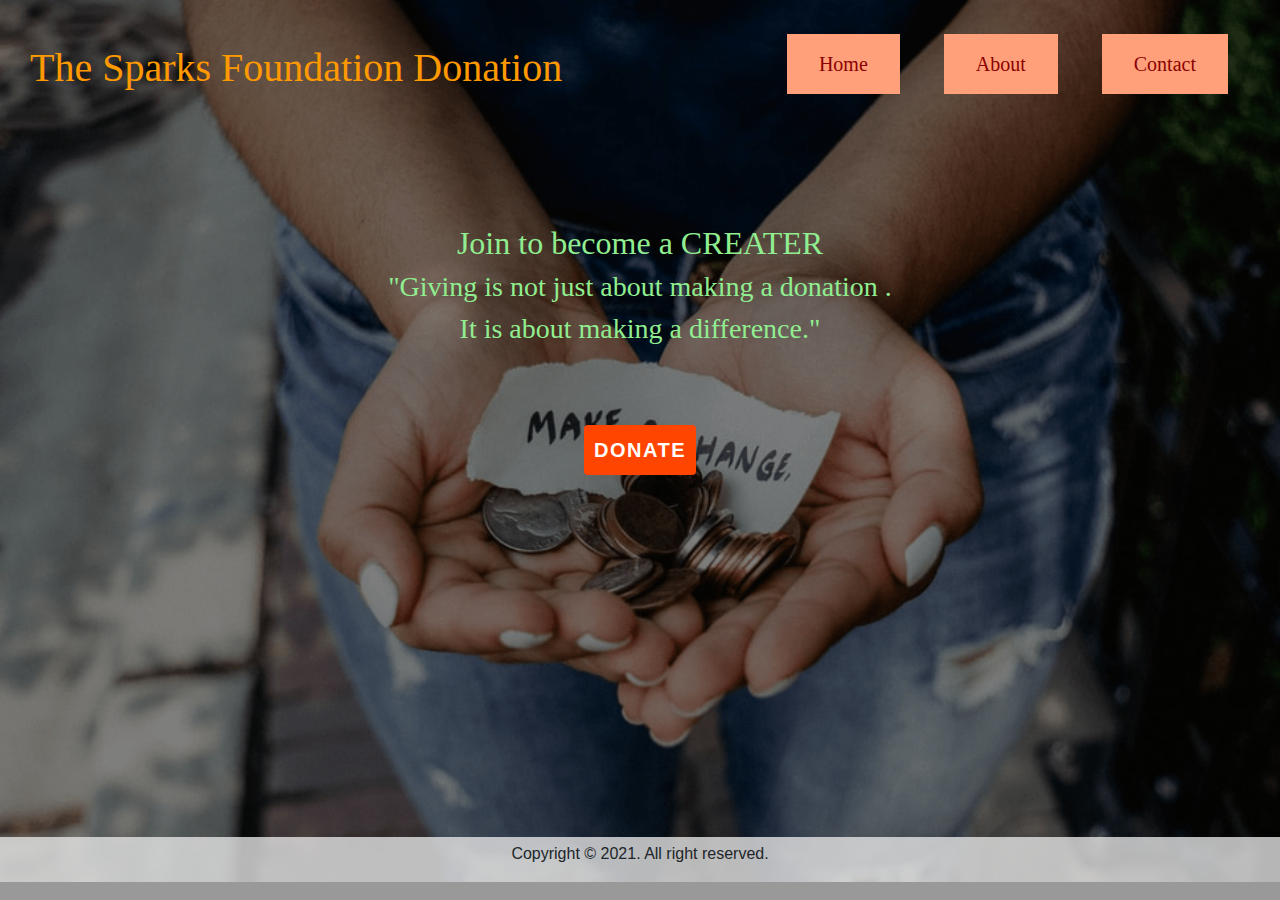
<file: index.html>
<!DOCTYPE html>
<html lang="en">
<head>
  <meta charset="UTF-8">
  <meta http-equiv="X-UA-Compatible" content="IE=edge">
  <meta name="viewport" content="width=device-width, initial-scale=1.0">

  <link rel="stylesheet" href="https://maxcdn.bootstrapcdn.com/bootstrap/4.0.0/css/bootstrap.min.css" integrity="sha384-Gn5384xqQ1aoWXA+058RXPxPg6fy4IWvTNh0E263XmFcJlSAwiGgFAW/dAiS6JXm" crossorigin="anonymous">
  <link rel="stylesheet" type="text/css" href="style.css">
  <title ><b>The Sparks Foundation Donation</title></b>
  <style>
	body{
background-image:url("donate.png");
background-position: center;
background-repeat: no-repeat;
background-size: cover;
}
h1 {
  text-decoration: bold;
}
</style>
</head>

<body class="background">
  <div class="content">

    <nav class="navbar">
      <div class="white"><h1>The Sparks Foundation Donation</h1></div>
      <ul class="nav-list nav-black">
        <li><a href="index.html">Home</a></li>
        <li><a href="about.html">About</a></li>
        <li><a href="contact.html">Contact</a></li>
      </ul>
    </nav>

    <div class="container">
      <h2>Join to become a CREATER</h2>
      <h3>"Giving is not just about making a donation .</h3>
	  <h3>It is about making a difference."</h3>
      <br><br><br>
      <a href="donate.html"><button  class="btn"><b> DONATE</b> </button></a>
     </div>

</div>

<footer>
  <p>Copyright &copy 2021. All right reserved.</p>
</footer>

</body>
</html>
</file>
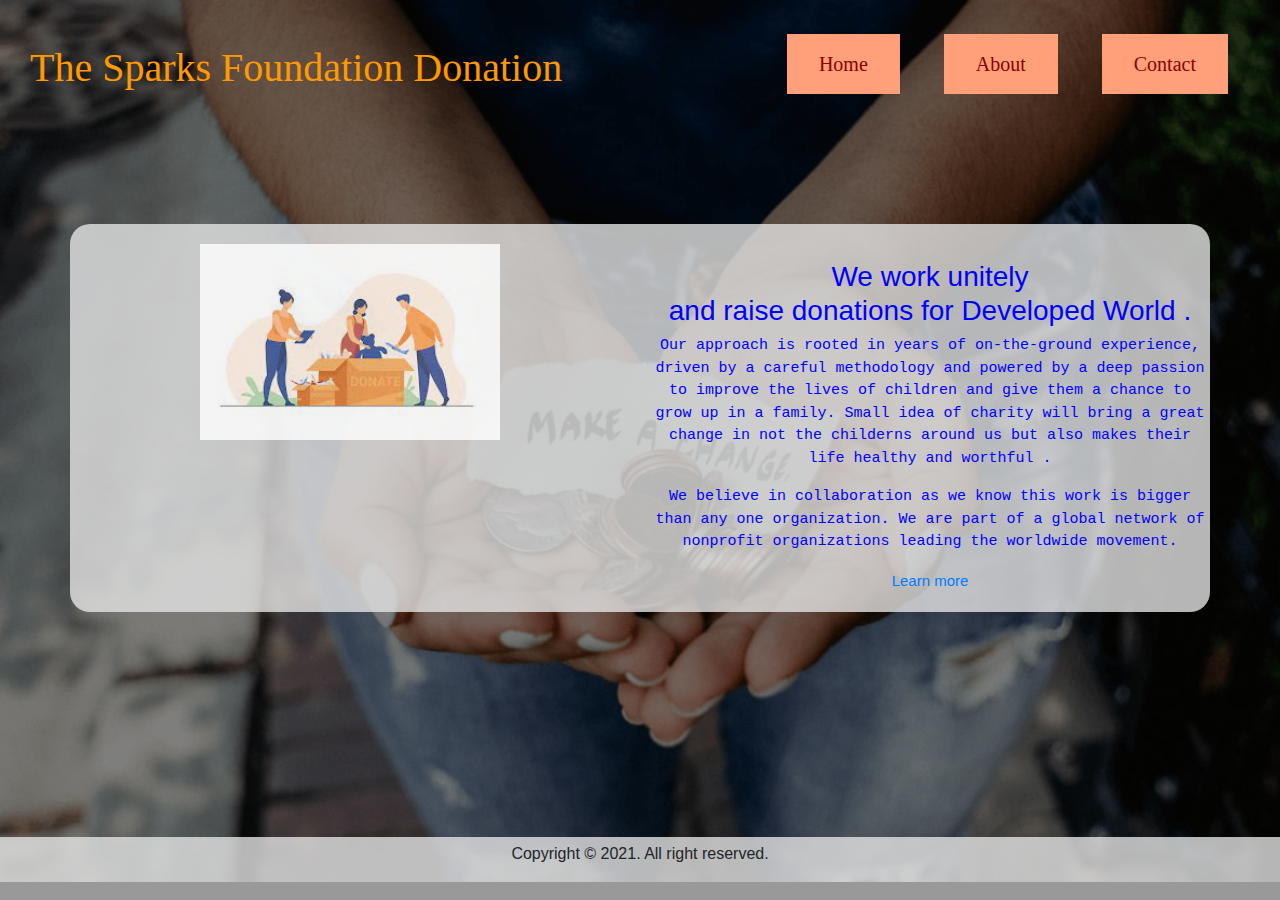
<file: about.html>
<!DOCTYPE html>
<html alang="en">
<head>
  <meta charset="UTF-8">
  <meta http-equiv="X-UA-Compatible" content="IE=edge">
  <meta name="viewport" content="width=device-width, initial-scale=1.0">

  <link rel="stylesheet" href="https://maxcdn.bootstrapcdn.com/bootstrap/4.0.0/css/bootstrap.min.css" integrity="sha384-Gn5384xqQ1aoWXA+058RXPxPg6fy4IWvTNh0E263XmFcJlSAwiGgFAW/dAiS6JXm" crossorigin="anonymous">
  <link rel="stylesheet" type="text/css" href="style.css">
  <title>The Sparks Foundation Donation</title>
  <style>
      p.normal {
      font-variant: normal;
      font-family: "Lucida Console", "Courier New", monospace;
      }

  </style>
</head>
<body class="background">
  <div class="content">

<nav class="navbar">
      <div class="white"><h1>The Sparks Foundation Donation</h1></div>
      <ul class="nav-list">
        <li><a href="index.html">Home</a></li>
        <li><a href="about.html">About</a></li>
        <li><a href="contact.html">Contact</a></li>
      </ul>
    </nav>
    <section class="about_area section_gap">
        <div class="container donate about">
            <div class="row">
                <div class="single_about row">
                    <div class="col-lg-6 col-md-12 text-center about_left">
                        <div class="about_thumb">
                            <img src="spark.png" class="img-fluid" alt="" width="900" height="400">
                        </div>
                    </div>
                    <div class="col-lg-6 col-md-12 about_right">
                        <div class="about_content">
                            <p>
                            <h3>
                                We work unitely <br>
                                and raise donations for Developed World .

                            </h3>
                            <p class ="normal">
                                    Our approach is rooted in years of on-the-ground experience,
				    driven by a careful methodology and powered by a deep passion
				    to improve the lives of children and give them a chance to grow
				    up in a family.
                                   Small idea of charity will bring a great change in not the
                                    childerns around us but also makes their life healthy and worthful .
                            </p>
                            <p class="normal">
                                    We believe in collaboration as we know this work is bigger than
				    any one organization. We are part of a global network of nonprofit
			           organizations leading the worldwide movement.
                            </p>
                        </p>
                            <a href="#" class="primary_btn">Learn more</a>
                        </div>
                    </div>
                </div>
            </div>
        </div>
    </section>
</div>
<footer>
  <p>Copyright &copy 2021. All right reserved.</p>
</footer>

</body>
</html>
</file>
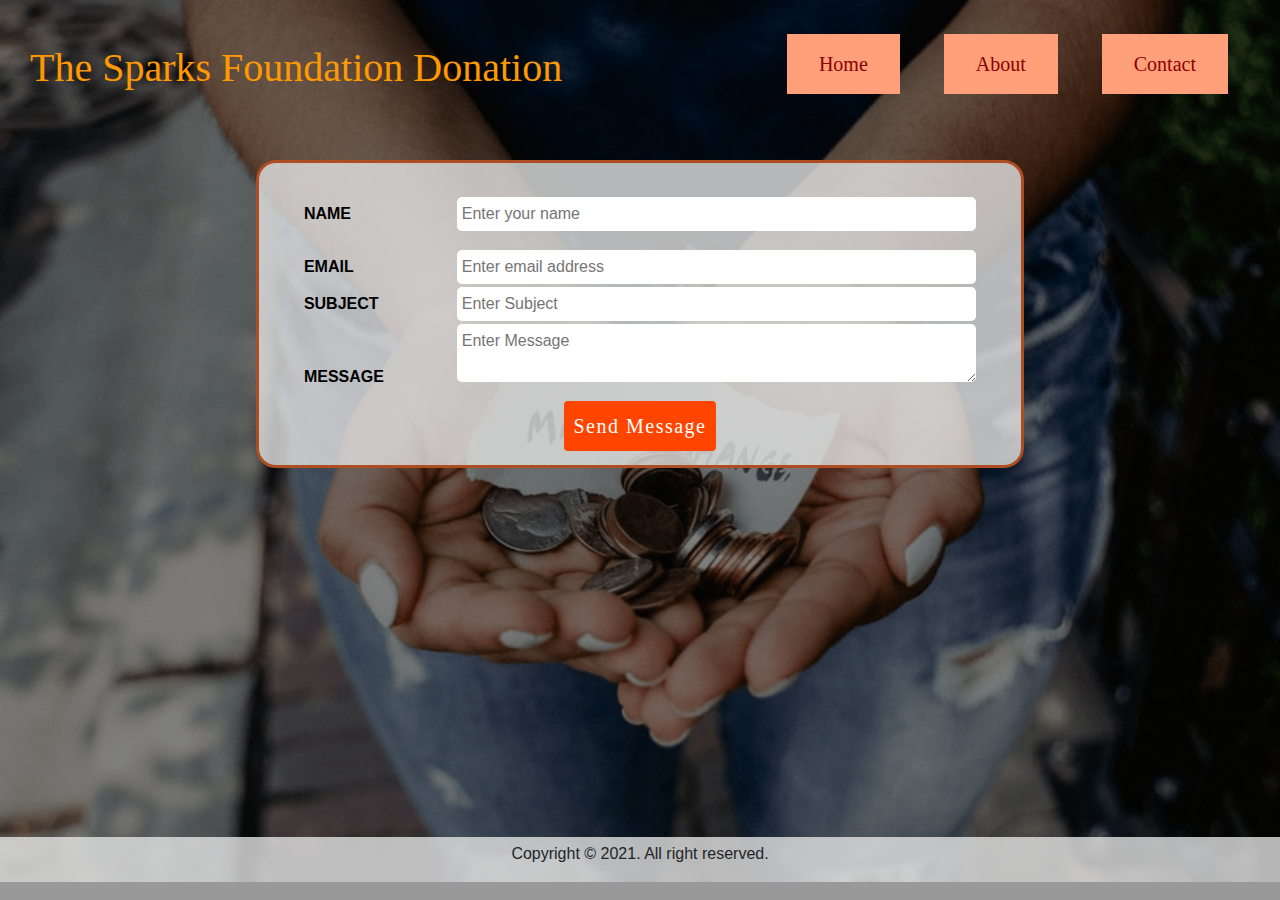
<file: contact.html>
<!DOCTYPE html>
<html lang="en">
<head>
  <meta charset="UTF-8">
  <meta http-equiv="X-UA-Compatible" content="IE=edge">
  <meta name="viewport" content="width=device-width, initial-scale=1.0">

  <link rel="stylesheet" href="https://maxcdn.bootstrapcdn.com/bootstrap/4.0.0/css/bootstrap.min.css" integrity="sha384-Gn5384xqQ1aoWXA+058RXPxPg6fy4IWvTNh0E263XmFcJlSAwiGgFAW/dAiS6JXm" crossorigin="anonymous">
  <link rel="stylesheet" type="text/css" href="style.css">
  <title>The Sparks Foundation Donation</title>
  <style>
    .p{
    font-variant: normal;
    font-family: "Lucida Console", "Courier New", monospace;
    }

</style>
</head>
<body class="background">

  <script>
    function validation()
    {
     var name=document.getElementById("name").value;
     var email=document.getElementById("email").value;
     var subject=document.getElementById("subject").value;
     var message=document.getElementById("message").value;

     if(name=="")
     {
       alert("Please Enter Name");
     }
     else if(email=="")
     {
       alert("Please Enter Email Id");
     }
     else if(subject=="")
     {
       alert("Please Enter subject");
     }
     else if(message=="")
     {
       alert("Please Write Message");
     }
     else
     {
       alert("Message Send Successfully");
     }
    }
  </script>

<div class="content">

    <nav class="navbar">
      <div class="white"><h1>The Sparks Foundation Donation</h1></div>
      <ul class="nav-list">
        <li><a href="index.html">Home</a></li>
        <li><a href="about.html">About</a></li>
        <li><a href="contact.html">Contact</a></li>
      </ul>
    </nav>

  <form>
    <p>
    <div class="form_details ">
      <br><b>
    <label for="name"><p>NAME</p></label>
    <input type="text" id="name" name="name" placeholder="Enter your name">
      <br>
    <label for="name">EMAIL</label>
    <input type="email" id="email" name="email" placeholder="Enter email address">
      <br>
    <label for="name">SUBJECT</label>
    <input type="text" id="subject" name="subject" placeholder="Enter Subject">

      <br>

    <label for="name">MESSAGE</label>
    <textarea name="message" id="message" rows="2" placeholder="Enter Message"></textarea>
    </b>
      <br>
    <button type="submit" value="submit" class="btn" onclick="validation()" >Send Message</button>

    </div>
    </p>
  </form>

</div>

 <footer>
  <p>Copyright &copy 2021. All right reserved.</p>
</footer>

</body>
</html>
</file>
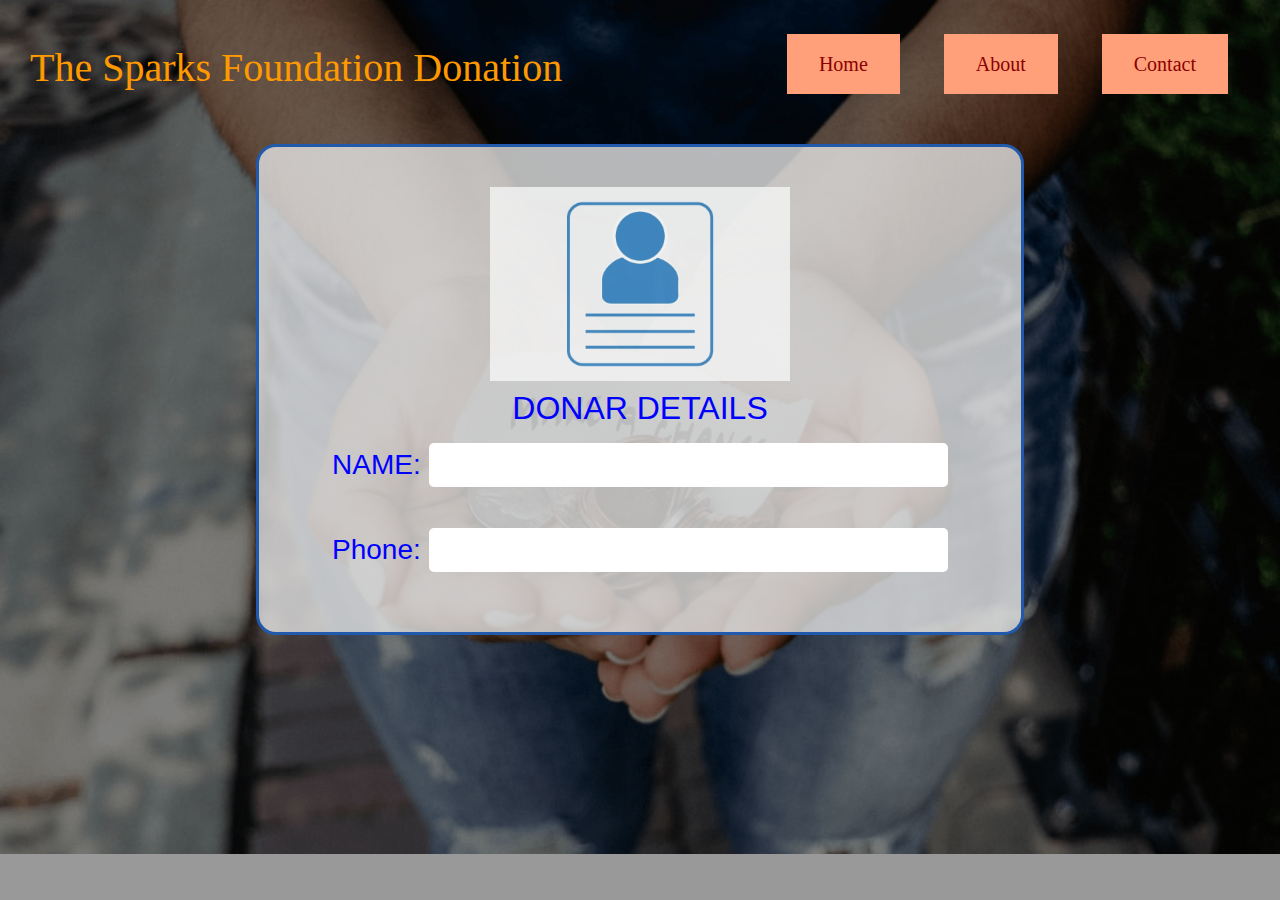
<file: donate.html>
<!DOCTYPE html>
<html lang="en">
<head>
  <meta charset="UTF-8">
  <meta http-equiv="X-UA-Compatible" content="IE=edge">
  <meta name="viewport" content="width=device-width, initial-scale=1.0">

  <link rel="stylesheet" href="https://maxcdn.bootstrapcdn.com/bootstrap/4.0.0/css/bootstrap.min.css" integrity="sha384-Gn5384xqQ1aoWXA+058RXPxPg6fy4IWvTNh0E263XmFcJlSAwiGgFAW/dAiS6JXm" crossorigin="anonymous">
  <link rel="stylesheet" type="text/css" href="style.css">
  <title>The Sparks Foundation Donation</title>
  <style>
    .p{
       font-family: "Times New Roman", Times, serif;
  </style>
</head>
<body class="background">
  <div class="content">


    <nav class="navbar">
      <div class="white"><h1>The Sparks Foundation Donation</h1></div>
      <ul class="nav-list">
        <li><a href="index.html">Home</a></li>
        <li><a href="about.html">About</a></li>
        <li><a href="contact.html">Contact</a></li>
      </ul>
    </nav>


 <div class="donar">
   <br>
   <div class="sign-up-form">

	<img src="form.png">
	<h1> </h1>
		<h2>DONAR DETAILS</h2>
<div align="center">
	<form>
    <p>
	  <h3>  NAME:  <input type="text"/><br><br></h3>
		<h3>Phone: <input type="text"/><br><br></h3>


    <script src="https://checkout.razorpay.com/v1/payment-button.js" data-payment_button_id="pl_Hckyxorl9y8iKY" async> </script>
    </p>
	 </form>
	</div>
</div>
</body>
</html>
</file>
<file: style.css>
*{
	padding: 0;
	margin: 0;
	border:0px;
	font-family: Verdana, Geneva, Tahoma, sans-serif ;
}

.white{
	color: rgb(255, 153, 0);
	font-family:'Times New Roman', Times, serif;
	font-size: 40px;
	font-weight: bold;
}

.navbar{
    display: flex;
    padding:30px;
}

.nav-list{
	display: flex;
	align-items: center;
	justify-content:flex-end;
}

.nav-list li{
	list-style: none;
	padding: 0px 20px;
}

.nav-list li a{
    text-decoration: none;
    color: darkred;
    background-color: lightsalmon;
    border: none;
    font-family:'Times New Roman', Times, serif;
    padding: 15px 32px;
    text-align: center;
    text-decoration: none;
    display: inline-block;
    font-size: 20px;
    margin: 4px 2px;
    cursor: pointer;
}

.nav-list li a:hover{
    color: black;
}

.container{
	margin-left: auto;
	margin-right: auto;
	margin-top: 80px;
	text-align: center;
	color: lightgreen;
	font-family:'Times New Roman', Times, serif;
	font-size: 15px;

}

.donate{
	padding: 20px;
	background-color: rgba(228, 228, 228, 0.8);
    border-radius: 20px;
}
.donar{
	border: 1px solid black;
	margin-left: auto;
	margin-right: auto;
	margin-top: 20px;
	text-align: center;
	color: blue;
	font-family:'Times New Roman', Times, serif;
	padding-top: 20px;
        padding-right: 10px;
        padding-bottom: 50px;
       padding-left: 10px;
       background-color: rgba(228, 228, 228, 0.8);
       border-radius: 20px;
       font-size: 20px;
       margin: auto;
      width: 60%;
      border: 3px solid #2159ad;
      padding: 10px;

}
.form_details{
	border: 1px solid black;
	margin-left: auto;
	margin-right: auto;
	margin-top: 80px;
	text-align: center;
	color:black;
 	font-family:'Times New Roman', Times, serif;
	padding-top: 20px;
        padding-right: 10px;
        padding-bottom: 50px;
        padding-left: 30px;
	background-color: rgba(228, 228, 228, 0.8);
        border-radius: 20px;
	margin: auto;
        width: 60%;
        border: 3px solid #ad4d21;
        padding: 10px;

}
label{
    display: inline-block;
    width: 20%;
    text-align:start;
}

input, textarea {
  display: inline-block;
  width: 70%;
  padding: 5px;
  border-radius: 5px;

}

.about{
	display: flex;
	color: blue;
	font-family:'Times New Roman', Times, serif;
}

img{
	width: 300px;
	opacity: 0.8;
}

.background{
	background:rgba(0, 0, 0, 0.4) url('donate.png');
	background-size:cover;
	background-repeat: no-repeat;
	background-blend-mode:darken;
}

.content{
	min-height:93vh;
	font-family:'Times New Roman', Times, serif;
}

.btn{
    background-color: #ff8000;
    font-family:'Times New Roman', Times, serif;
    border: none;
    color: white;
    text-align: center;
    text-decoration: none;
    display: inline-block;
    font-size: 20px;
    margin: 4px 2px;
    cursor: pointer;
    padding: 10px;
    background: orangered;
    color:white;
    letter-spacing: 1.5px;
}

button:hover{
	transform: scale(1.1);
	background-colo: grey;
}

footer{
	text-align: center;
	background-color: rgba(228, 228, 228, 0.8);
	overflow: hidden;
	padding-top: 5px;
}
</file>
